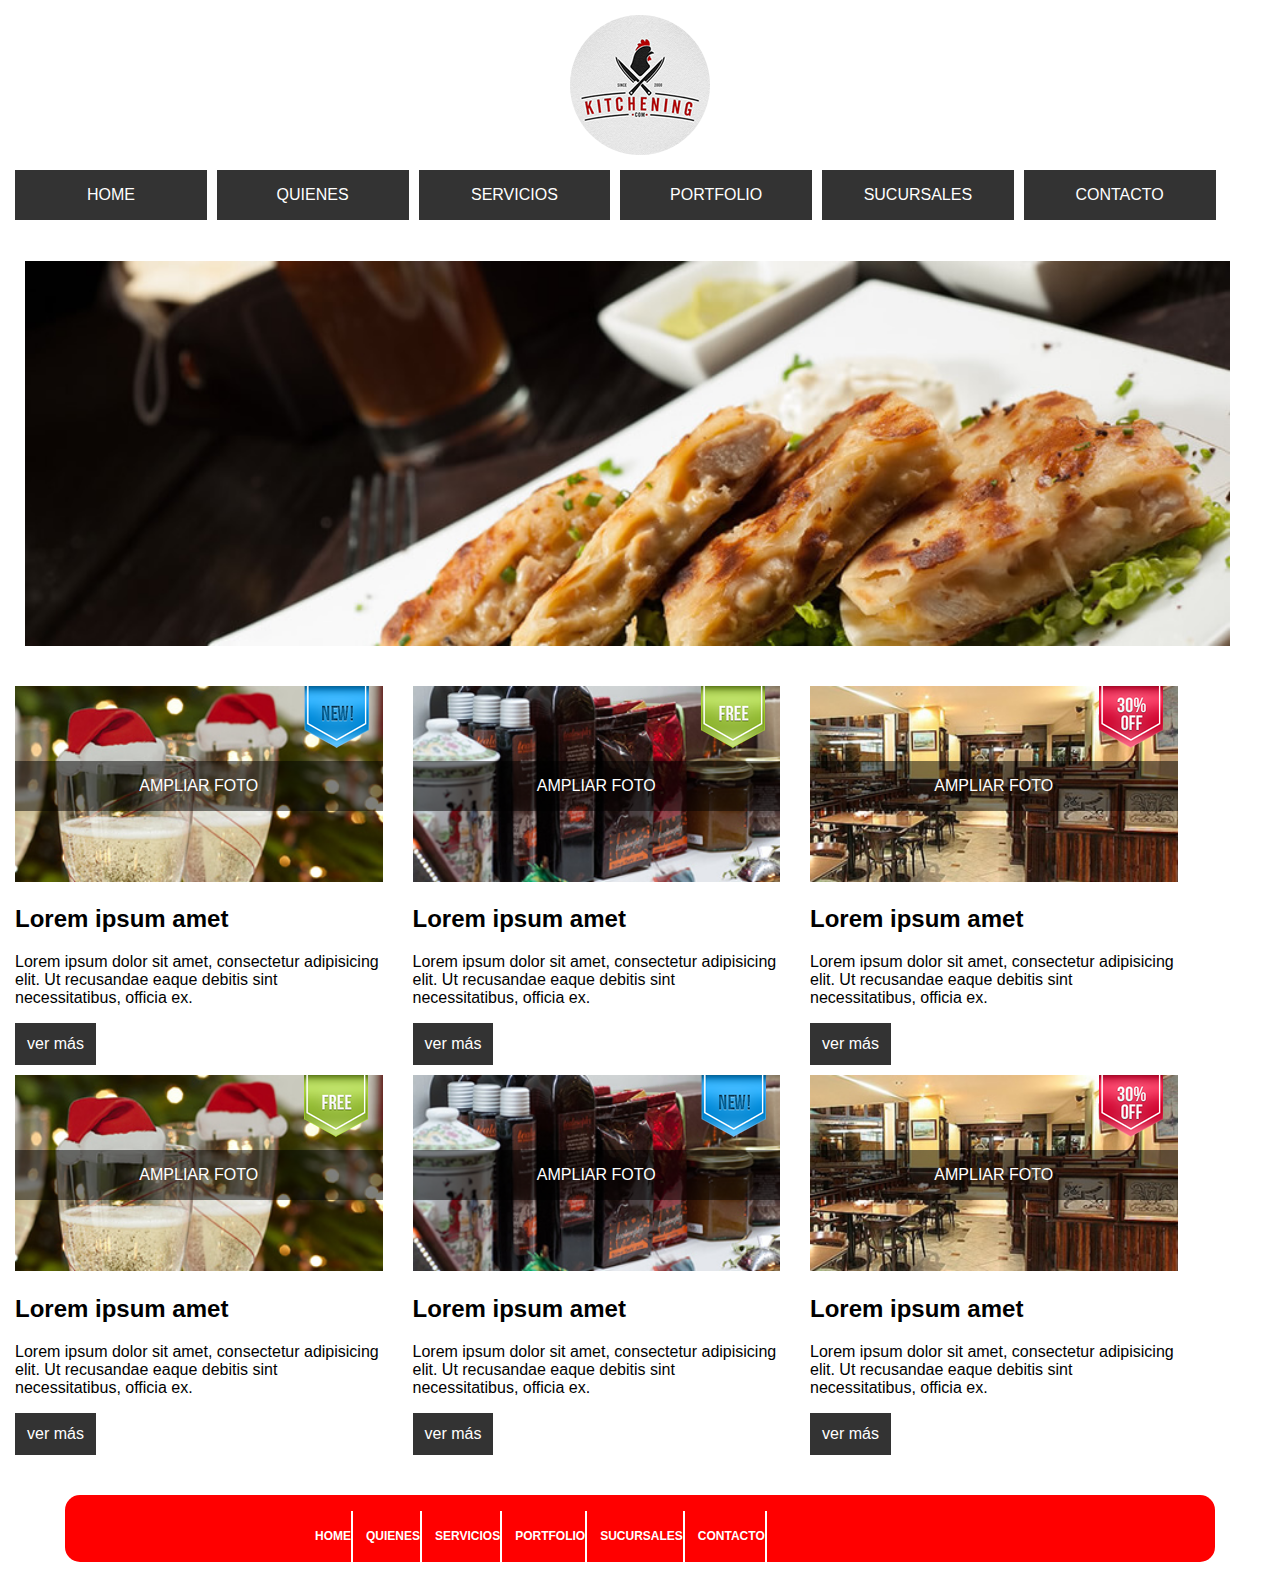
<file: index.html>
<!DOCTYPE html>
<html>
	<head>
		<meta charset="utf-8">
		<meta name="viewport" content="width=device-width, initial-scale=1.0">
		<meta http-equiv="X-UA-Compatible" content="ie=edge">
		<link rel="stylesheet" href="https://use.fontawesome.com/releases/v5.8.2/css/all.css" integrity="sha384-oS3vJWv+0UjzBfQzYUhtDYW+Pj2yciDJxpsK1OYPAYjqT085Qq/1cq5FLXAZQ7Ay" crossorigin="anonymous">

		<link rel="stylesheet" href="css/inicio.css">


		<title>Responsive Web Design</title>
	</head>
	<body>

	<div class="container">

		<!-- cabecera -->
		<header class="main-header">
			<img src="images/logo.jpg" alt="logotipo" class="logo">

			<a href="#" class="toggle-nav">
				<span class="fa fa-bars"></span>
			</a>

			<nav class="main-nav">
				<ul>
					<li><a href="#">home</a></li>
					<li><a href="#">quienes</a></li>
					<li><a href="#">servicios</a></li>
					<li><a href="#">portfolio</a></li>
					<li><a href="#">sucursales</a></li>
					<li><a href="#">contacto</a></li>
				</ul>
			</nav>
		</header>

		<!-- banner -->
		<section class="banner">
			<img src="images/img-banner.jpg" alt="banner">
		</section>

		<!-- productos -->
		<section class="vip-products">
			<article class="product">
				<div class="photo-container">
					<img class="photo" src="images/img-pdto-1.jpg" alt="pdto 01">
					<img class="special" src="images/img-nuevo.png" alt="plato nuevo">
					<a class="zoom" href="#">Ampliar foto</a>
				</div>
				<h2>Lorem ipsum amet</h2>
				<p>Lorem ipsum dolor sit amet, consectetur adipisicing elit. Ut recusandae eaque debitis sint necessitatibus, officia ex.</p>
				<a class="more" href="#">ver más</a>
			</article>
			<article class="product">
				<div class="photo-container">
					<img class="photo" src="images/img-pdto-2.jpg" alt="pdto 02">
					<img class="special" src="images/img-gratis.png" alt="gratis más de 3">
					<a class="zoom" href="#">Ampliar foto</a>
				</div>
				<h2>Lorem ipsum amet</h2>
				<p>Lorem ipsum dolor sit amet, consectetur adipisicing elit. Ut recusandae eaque debitis sint necessitatibus, officia ex.</p>
				<a class="more" href="#">ver más</a>
			</article>
			<article class="product">
				<div class="photo-container">
					<img class="photo" src="images/img-pdto-3.jpg" alt="pdto 03">
					<img class="special" src="images/img-descuento.png" alt="descuento efectivo">
					<a class="zoom" href="#">Ampliar foto</a>
				</div>
				<h2>Lorem ipsum amet</h2>
				<p>Lorem ipsum dolor sit amet, consectetur adipisicing elit. Ut recusandae eaque debitis sint necessitatibus, officia ex.</p>
				<a class="more" href="#">ver más</a>
			</article>
			<article class="product">
				<div class="photo-container">
					<img class="photo" src="images/img-pdto-1.jpg" alt="pdto 01">
					<img class="special" src="images/img-gratis.png" alt="gratis más de 3">
					<a class="zoom" href="#">Ampliar foto</a>
				</div>
				<h2>Lorem ipsum amet</h2>
				<p>Lorem ipsum dolor sit amet, consectetur adipisicing elit. Ut recusandae eaque debitis sint necessitatibus, officia ex.</p>
				<a class="more" href="#">ver más</a>
			</article>
			<article class="product">
				<div class="photo-container">
					<img class="photo" src="images/img-pdto-2.jpg" alt="pdto 02">
					<img class="special" src="images/img-nuevo.png" alt="plato nuevo">
					<a class="zoom" href="#">Ampliar foto</a>
				</div>
				<h2>Lorem ipsum amet</h2>
				<p>Lorem ipsum dolor sit amet, consectetur adipisicing elit. Ut recusandae eaque debitis sint necessitatibus, officia ex.</p>
				<a class="more" href="#">ver más</a>
			</article>
			<article class="product">
				<div class="photo-container">
					<img class="photo" src="images/img-pdto-3.jpg" alt="pdto 03">
					<img class="special" src="images/img-descuento.png" alt="descuento efectivo">
					<a class="zoom" href="#">Ampliar foto</a>
				</div>
				<h2>Lorem ipsum amet</h2>
				<p>Lorem ipsum dolor sit amet, consectetur adipisicing elit. Ut recusandae eaque debitis sint necessitatibus, officia ex.</p>
				<a class="more" href="#">ver más</a>
			</article>
		</section>

		<footer class="main-footer">
			<ul>
				<li><a href="#">home</a></li>
				<li><a href="#">quienes</a></li>
				<li><a href="#">servicios</a></li>
				<li><a href="#">portfolio</a></li>
				<li><a href="#">sucursales</a></li>
				<li><a href="#">contacto</a></li>
			</ul>
		</footer>
	</div>

	</body>
</html>
</file>
<file: css/inicio.css>
* {
  box-sizing: border-box;
}

body {
  margin: 15px 15px 15px;
  font-family: sans-serif;
}

a {
  text-decoration: none;
  color: white;
}

nav ul li {
  list-style-type: none;
}

nav ul {
  margin: 0;
  padding: 0;
}

main nav {
  margin: 15px;
}

/* Las imagenes son elementos de linea por eso es necesario el display: block */
.main-header .logo {
  display: block;
  border-radius: 50%;
  margin: 0 auto 15px;
  width: 140px;
}

.main-header .toggle-nav {
  display: block;
  background-color: #333;
  color: white;
  width: 48px;
  height: 48px;
  text-align: center;
  margin:  0 auto 15px;
}

.main-header .toggle-nav span {
  font-size: 32px;
  line-height: 48px;

}

.main-nav {
  margin-bottom: 30px;
  display: block;

}

.main-nav .active {
  display: block;
}

.main-nav ul, .main-footer ul{
  list-style-type: none;
  padding:0;
}

.main-nav ul li a, .main-footer ul li a {
  display: block;
  height: 50px;
  margin-bottom: 1px;
  color: white;
  text-align: center;
  text-decoration: none;
  text-transform: uppercase;
  line-height: 50px;
  background-color: #333;

}

.main-nav ul li a:hover, .main-footer {
  background-color: #666;

}

.banner img {
  display: none;
  width: 100%;
  margin-bottom:30px;
}

.vip-products {
  margin-bottom: 30px;
}

.products {
  margin: 15px;
}

.photo-container {
  position: relative;
}

.photo {
  width: 100%;
}

.special {
  position: absolute;
  top: 0;
  right: 12px;
}

a.zoom {
  display: block;
  width: 100%;
  position: absolute;
  top: 50%;
  height: 50px;
  line-height: 50px;
  margin-top: -25px;
  background-color: rgba(0, 0, 0, 0.5);
  color: white;
  text-transform: uppercase;
  text-align: center;


}

a.more {
  display: inline-block;
  background-color: #333;
  padding: 12px;

}

@media screen and (min-width:768px) {

  .banner img {
  display: block;
  width: 98%;
  margin-bottom:30px;
  padding: 10px;
  }

  .main-nav ul li{
    margin-bottom: 30px;
    float:left;
    width: 15.5%;
    margin-right:8px;


   }
  .main-header .toggle-nav {
    display: none;

  }

/***************************FLOTACION DE LOS PRODUTOSSS
                               ************************************************/

  .vip-products{
      overflow: hidden;
      width: 98%;
    }
    .product{
      float: left;
      width: 45%;
      margin-right: 30px;
      margin-bottom: 10px;
    }
      .photo-container{}
        .photo{}
          .special{}
            .zoom{}
              .more{}


/************************ PARA PANTALLAS DE DESKTOP **********************/

@media screen and (min-width:1024px) {

    .vip-products{
      overflow: hidden;
      width: 98%;
      }
      .product{
      float: left;
      width: 30%;
      margin-right: 30px;
      margin-bottom: 10px;
    }
      .photo-container{}
        .photo{}
          .special{}
            .zoom{}
              .more{}


    .main-footer {
              background-color: red;
              overflow: hidden;
              padding-left: 20%;
              padding-right: 20%;
              margin:0 50px;
              border-radius: 15px;
              }

       ul li {
            float:left;
            margin-right: 2%;
            border-right: 2px solid white;

            }

  .main-footer ul li a{
              background-color: red;
              font-size: 12px;
              font-weight: bold;
              font-family:sans-serif;

          }
}
</file>
